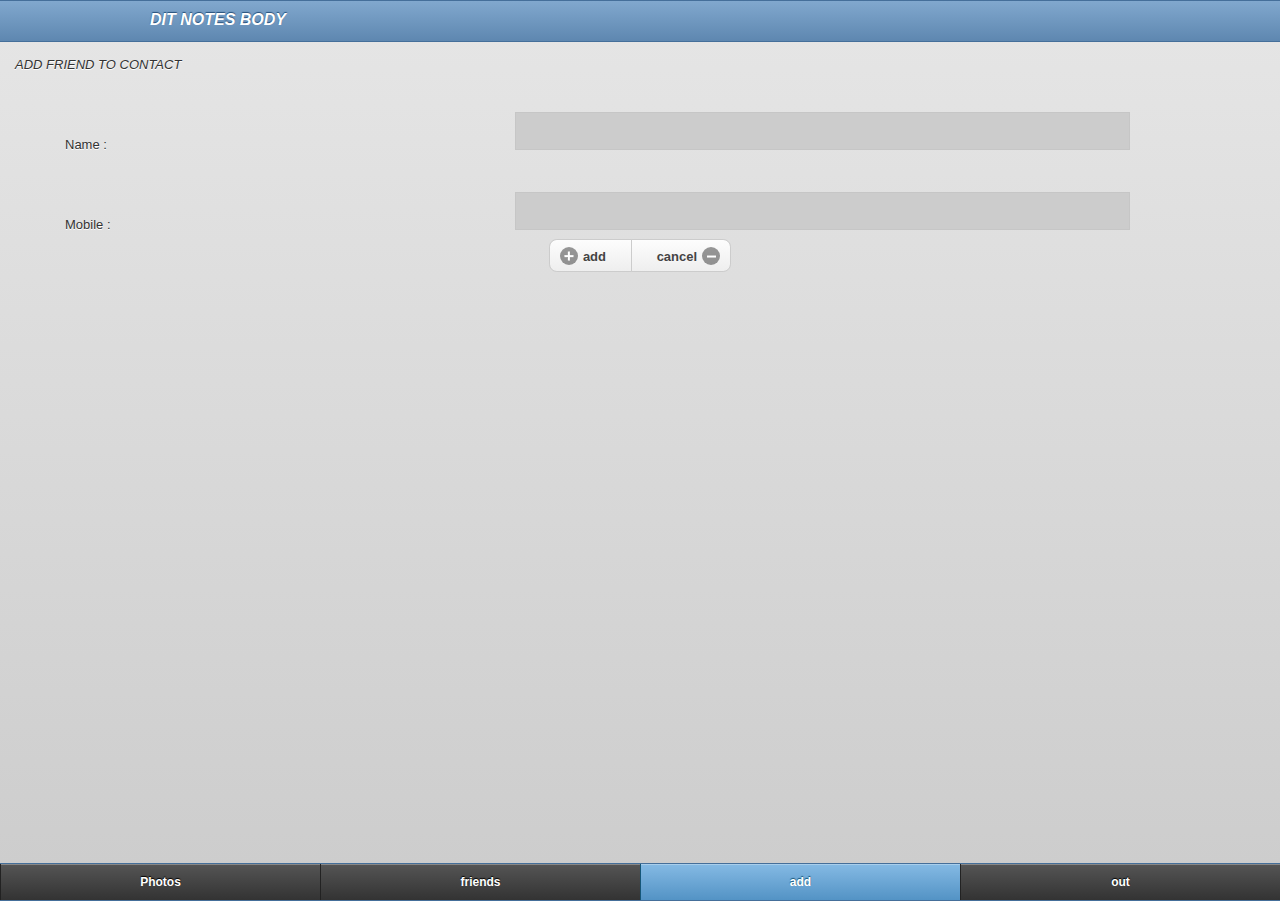
<file: add.html>
<!DOCTYPE HTML>
<html>
<head>
<meta charset="utf-8">
<title>Untitled Document</title>
<link rel="apple-touch-icon" href="img/seine_log.jpg" />
<link href="jquery-mobile/jquery.mobile-1.0a3.min.css" rel="stylesheet" type="text/css">
<script src="jquery-mobile/jquery-1.5.min.js" type="text/javascript"></script>
<script src="jquery-mobile/jquery.mobile-1.0a3.min.js" type="text/javascript"></script>
<script type="text/javascript" src="upload.js"></script>
<script type="text/javascript">
function getUser(){
	    var xmlhttp;
	if(window.XMLHttpRequest){
		xmlhttp = new XMLHttpRequest();}
	else{
	    xmlhttp = new ActiveXObject("Microsoft.XMLHTTP");}
 xmlhttp.onreadystatechange = function(){
	 
	 if(xmlhttp.readyState == 4 && xmlhttp.status == 200){
		
		 document.querySelector("#user").innerHTML = xmlhttp.responseText;
		  document.querySelector("#user_media").innerHTML = xmlhttp.responseText;
		   document.querySelector("#user_chat_room").innerHTML = xmlhttp.responseText;
		 }
                                        };
xmlhttp.open("GET","http://fishpond.site88.net/getUser.php",true);
xmlhttp.send();

	}
	    setTimeout(getUser,5);
		
  function add(){
          var user_name = document.getElementById("username").value;
	  var mobile = document.getElementById("mobile").value;
  if(user_name == "" || user_name == null){
	     alert("user name field is empty");
		 return false;
		 
	  }
  if(mobile == "" || mobile == null){
	       alert("mobile field is empty");
		   return false;
	  }

	   var xmlhttp;
	if(window.XMLHttpRequest){
		xmlhttp = new XMLHttpRequest();}
	else{
	    xmlhttp = new ActiveXObject("Microsoft.XMLHTTP");}
 xmlhttp.onreadystatechange = function(){
	 
	 if(xmlhttp.readyState == 4 && xmlhttp.status == 200){
		var id = xmlhttp.responseText.search("pass");
		   if(id != -1){
			       user_name = ""; password = "";
			       alert("successfull addad");
			   }
		   else
		        alert("fail try again");
		 }
                                       };
xmlhttp.open("GET","http://fishpond.site88.net/inbox_add.php?user="+user_name+"&mobile="+mobile,true);
xmlhttp.send();
		return false;	  
	  }
</script>

<body>
<!-- open add -->
<div data-role="page" id="add"  style="height:100%" data-theme="b">
  <div data-role="header" style=" z-index:1" data-id="head1" data-position="fixed"  data-fullscreen="true">
    <h1  style="font-stretch:condensed; font-style:italic; margin-right:5%; z-index:1; width:100%;" ><span style="font-stretch:condensed; font-style:italic; float:left; width:20%;">DIT NOTES BODY</span></h1>
    
  </div>
  <div data-role="content">
  <form action="" method="post" data-ajax="true" >
       <div class="ui-block-a" style="text-align:left; width:100%; font-size:13px; font-style:oblique;">ADD FRIEND TO CONTACT
      </div>
    
      <div class="ui-block-a" style="width:100%; font-size:13px" >
        <div class="ui-grid-a">
        <div class="ui-block-a" style="width:40%; text-indent:10%; margin-top:2%; ">&nbsp;</div>
          
        </div>
      </div>
      
      <div class="ui-block-a"  style="width:100%; font-size:13px" ><div class="ui-grid-a">
          <div class="ui-block-a" style="width:40%; text-indent:10%; margin-top:2%;">Name :</div>
          <div class="ui-block-b" style="width:60%"><input type="text" name="user_name" id="username"  style="width:80%; border-radius:0%;"/></div>
        </div></div>
        
      <div class="ui-block-a" style="width:100%; font-size:13px"><div class="ui-grid-a">
          <div class="ui-block-a" style="width:40%; text-indent:10%; margin-top:2%; ">&nbsp;</div>
          <div class="ui-block-b" style="width:60%">&nbsp;</div>
        </div></div>
        
        
          
      <div class="ui-block-a" style="width:100%; font-size:13px"><div class="ui-grid-a">
          <div class="ui-block-a" style="width:40%; text-indent:10%; margin-top:2%; ">Mobile :</div>
          <div class="ui-block-b" style="width:60%"><input type="text" name="mobile" id="mobile"  style="width:80%; border-radius:0%;"/>&nbsp;</div>
        </div></div>
     
      <div class="ui-block-a" style="width:100%; font-size:13px; text-align:center;">
        <div data-role="controlgroup" data-type="horizontal">
         
     <input type="submit" value="add" data-icon="plus" data-iconpos="left" name="submit_1" onClick="return add();"/>
    <input type="reset" value="cancel" data-icon="minus" data-iconpos="right" /> 
  </div></div>
   </form>
   </div>
  <div data-role="footer" data-position='fixed'>
  <div data-role="navbar" data-grid="c">
          <ul>
              <li><a href="chat.html" data-transition="flip" data-theme="a" onClick="media();">Photos</a></li>
            <li><a href="friends.html" data-transition="flip" data-theme="a">friends</a></li>
            <li><a href="add.html"   class="ui-btn-active ui-state-persist" data-theme="a">add</a></li>
            <li><a href="" data-transition="fade" data-theme="a" >out</a></li>
          </ul>
        </div>
</div>



<!-- close add -->
</body>
</html>
</file>
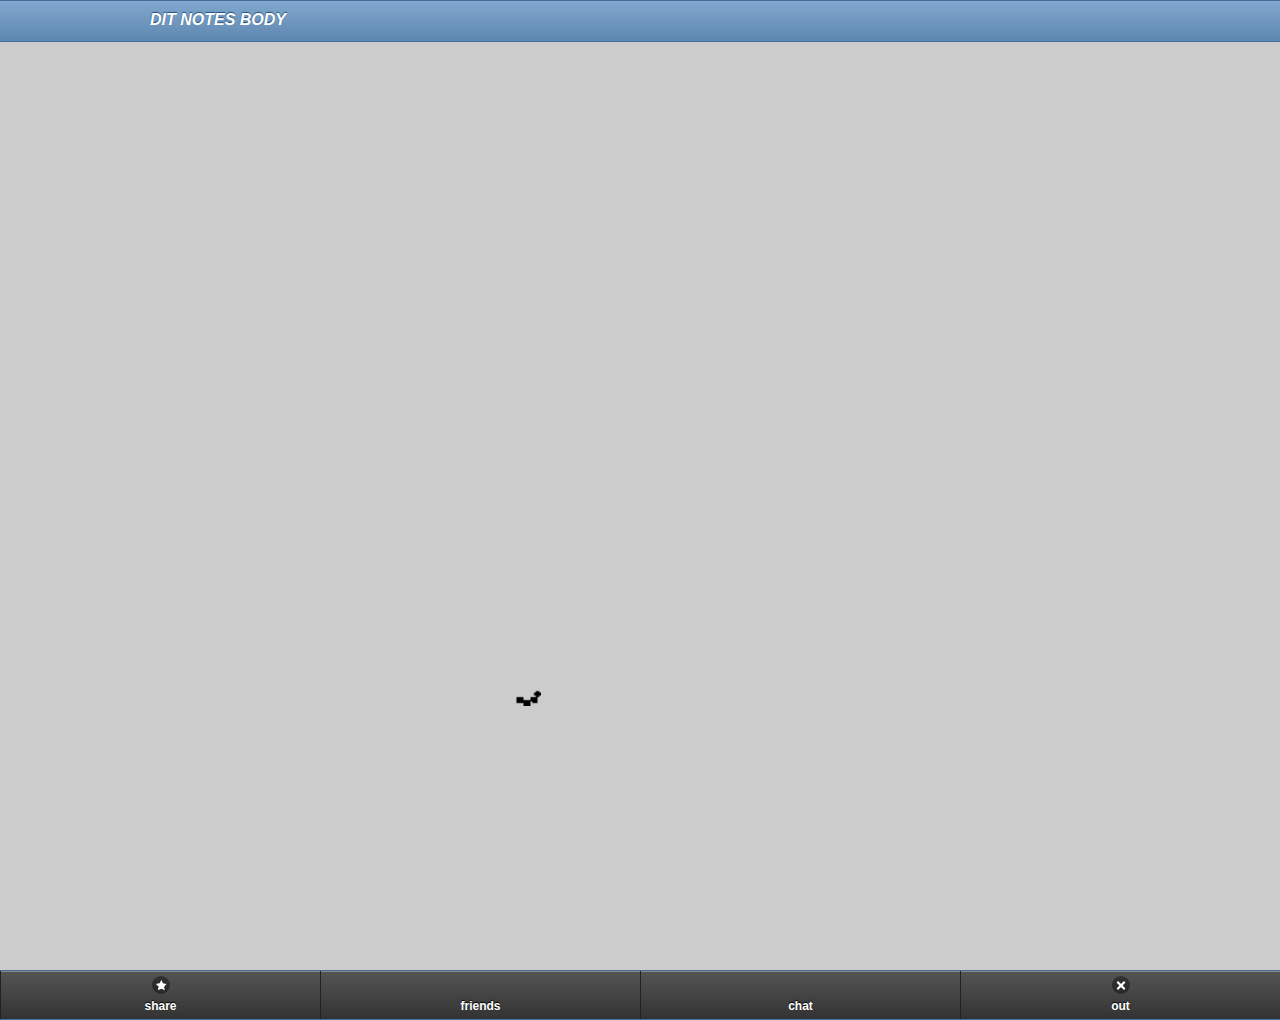
<file: chat.html>
<!DOCTYPE HTML>
<html>
<head>
<meta charset="utf-8">
<title>Untitled Document</title>
<link rel="apple-touch-icon" href="img/seine_log.jpg" />
<link href="jquery-mobile/jquery.mobile-1.0a3.min.css" rel="stylesheet" type="text/css">
<script src="jquery-mobile/jquery-1.5.min.js" type="text/javascript"></script>
<script src="jquery-mobile/jquery.mobile-1.0a3.min.js" type="text/javascript"></script>
<script type="text/javascript" src="upload.js"></script>
<script type="text/javascript">
window.onload = function(){
	
	function media(){
	
	      var xmlhttp;
	if(window.XMLHttpRequest){
		xmlhttp = new XMLHttpRequest();}
	else{
	    xmlhttp = new ActiveXObject("Microsoft.XMLHTTP");}
 xmlhttp.onreadystatechange = function(){
	 
	 if(xmlhttp.readyState == 4 && xmlhttp.status == 200){
		  if(xmlhttp.responseText != ""){
		             document.querySelector("#media_c").innerHTML = xmlhttp.responseText;
						 }
		  
		 }
                                        };
xmlhttp.open("GET","http://fishpond.site88.net/media_script.php",true);
xmlhttp.send();
  return false;
	 }
        setInterval(media,5);
	  
	  
function getUser(){
	    var xmlhttp;
	if(window.XMLHttpRequest){
		xmlhttp = new XMLHttpRequest();}
	else{
	    xmlhttp = new ActiveXObject("Microsoft.XMLHTTP");}
 xmlhttp.onreadystatechange = function(){
	 
	 if(xmlhttp.readyState == 4 && xmlhttp.status == 200){
		
		 document.querySelector("#user").innerHTML = xmlhttp.responseText;
		  document.querySelector("#user_1").innerHTML = xmlhttp.responseText;
		   document.querySelector("#user_2").innerHTML = xmlhttp.responseText;
		 }
                                        };
xmlhttp.open("GET","http://fishpond.site88.net/getUser.php",true);
xmlhttp.send();

	}
	    setTimeout(getUser,5);
	
	   
}

 function add(){
          var user_name = document.getElementById("username").value;
	  var mobile = document.getElementById("mobile").value;
  if(user_name == "" || user_name == null){
	     alert("user name field is empty");
		 return false;
		 
	  }
  if(mobile == "" || mobile == null){
	       alert("mobile field is empty");
		   return false;
	  }

	   var xmlhttp;
	if(window.XMLHttpRequest){
		xmlhttp = new XMLHttpRequest();}
	else{
	    xmlhttp = new ActiveXObject("Microsoft.XMLHTTP");}
 xmlhttp.onreadystatechange = function(){
	 
	 if(xmlhttp.readyState == 4 && xmlhttp.status == 200){
		var id = xmlhttp.responseText.search("pass");
		   if(id != -1){
			       user_name = ""; password = "";
			       alert("successfull addad");
			   }
		   else
		        alert("fail try again");
		 }
                                       };
xmlhttp.open("GET","http://fishpond.site88.net/inbox_add.php?user="+user_name+"&mobile="+mobile,true);
xmlhttp.send();
		return false;	  
	  }

function media(){
	
	      var xmlhttp;
	if(window.XMLHttpRequest){
		xmlhttp = new XMLHttpRequest();}
	else{
	    xmlhttp = new ActiveXObject("Microsoft.XMLHTTP");}
 xmlhttp.onreadystatechange = function(){
	 
	 if(xmlhttp.readyState == 4 && xmlhttp.status == 200){
		  if(xmlhttp.responseText != ""){
		             document.querySelector("#media_c").innerHTML = xmlhttp.responseText;
						 }
		  
		 }
                                        };
xmlhttp.open("GET","http://fishpond.site88.net/media_script.php",true);
xmlhttp.send();
  return false;
	 }
        setTimeout(media,5);
	  
</script>
</head>

<body style="margin:0px; padding:0px;"> 
<!-- media -->
<div data-role="page" id="media" data-add-back-btn="true" style="height:auto" data-theme="b"> 
 <div data-role="header" style=" z-index:1" data-id="head1" data-position="fixed"  data-fullscreen="true">
     <h1  style="font-stretch:condensed; font-style:italic; margin-right:5%; z-index:1; width:100%;" ><span style="font-stretch:condensed; font-style:italic; float:left; width:20%;">DIT NOTES BODY</span></h1>  
  </div>
  <div data-role="content" style="height:auto; z-index:-1; background-color:#CCC; padding:0.5%" id="media_c">
       <p style="margin:50% 20% 20% 40%;"><img src="jquery-mobile/images/ajax-loader.gif" width="28px" height="24px" /></p>	 
</div>
  <div data-role="footer" data-position="fixed">
<div data-role="navbar" data-grid="c">
          <ul>
             <li><a href="#share" data-transition="pop" data-theme="a"  data-icon="star" data-iconpos="left">share</a></li>
              <li><a href="" data-transition="pop" data-theme="a">friends</a></li>
               <li><a href="" data-transition="pop" data-theme="a">chat</a></li>
            <li><a href="" data-transition="fade" data-theme="a" data-iconpos="left" data-icon="delete">out</a></li>
          </ul>
        </div>
</div>

</div>
<!-- close media -->

  <!-- friends -->

<div data-role="page" id="friends" data-add-back-btn="true" style="height:auto" data-theme="b">  
 <div data-role="header" style=" z-index:1" data-id="head1" data-position="fixed"  data-fullscreen="true">
     <h1  style="font-stretch:condensed; font-style:italic; margin-right:5%; z-index:1; width:100%;" ><span style="font-stretch:condensed; font-style:italic; float:left; width:20%;">DIT NOTES BODY</span></h1>
    
  </div>
  <div data-role="content" style="height:auto; z-index:-1; margin-top:18%; background-color:#999999;" id="media_c">
    <p style="margin:50% 20% 20% 40%;"><img src="jquery-mobile/images/ajax-loader.gif" width="28px" height="24px" /></p>	 
</div>
<div data-role="footer" data-position="fixed">
<div data-role="navbar" data-grid="c">
          <ul>
            <li><a href="" data-transition="fade" data-theme="a">out</a></li>
          </ul>
        </div>
</div>
</div>
<!-- close friends -->


<!-- open add -->
<div data-role="page" id="add"  style="height:100%" data-theme="b">
  <div data-role="header" style=" z-index:1" data-id="head1" data-position="fixed"  data-fullscreen="true">
    <h1  style="font-stretch:condensed; font-style:italic; margin-right:5%; z-index:1; width:100%;" ><span style="font-stretch:condensed; font-style:italic; float:left; width:20%;">DIT NOTES BODY</span></h1>
    
  </div>
  <div data-role="content">
  <form action="" method="post" data-ajax="true" >
       <div class="ui-block-a" style="text-align:left; width:100%; font-size:13px; font-style:oblique;">ADD FRIEND TO CONTACT
      </div>
    
      <div class="ui-block-a" style="width:100%; font-size:13px" >
        <div class="ui-grid-a">
        <div class="ui-block-a" style="width:40%; text-indent:10%; margin-top:2%; ">&nbsp;</div>
          
        </div>
      </div>
      
      <div class="ui-block-a"  style="width:100%; font-size:13px" ><div class="ui-grid-a">
          <div class="ui-block-a" style="width:40%; text-indent:10%; margin-top:2%;">Name :</div>
          <div class="ui-block-b" style="width:60%"><input type="text" name="user_name" id="username"  style="width:80%; border-radius:0%;"/></div>
        </div></div>
        
      <div class="ui-block-a" style="width:100%; font-size:13px"><div class="ui-grid-a">
          <div class="ui-block-a" style="width:40%; text-indent:10%; margin-top:2%; ">&nbsp;</div>
          <div class="ui-block-b" style="width:60%">&nbsp;</div>
        </div></div>
        
        
          
      <div class="ui-block-a" style="width:100%; font-size:13px"><div class="ui-grid-a">
          <div class="ui-block-a" style="width:40%; text-indent:10%; margin-top:2%; ">Mobile :</div>
          <div class="ui-block-b" style="width:60%"><input type="text" name="mobile" id="mobile"  style="width:80%; border-radius:0%;"/>&nbsp;</div>
        </div></div>
     
      <div class="ui-block-a" style="width:100%; font-size:13px; text-align:center;">
        <div data-role="controlgroup" data-type="horizontal">
         
     <input type="submit" value="add" data-icon="plus" data-iconpos="left" name="submit_1" onClick="return add();"/>
    <input type="reset" value="cancel" data-icon="minus" data-iconpos="right" /> 
  </div></div>
   </form>
   </div>
  <div data-role="footer" data-position='fixed'>
  <div data-role="navbar" data-grid="c">
          <ul>
            <li><a href="" data-transition="fade" data-theme="a" >out</a></li>
          </ul>
        </div>
</div>


<!-- open share -->
<div data-role="page" id="share"  style="height:100%" data-theme="b" data-backbtn="true" data-back-btn-text="Back">
  <div data-role="header">
    <h1 style="margin-left:10%;">DIT NOTES BODY</h1>
  </div>
  <div data-role="content">
  <form action="" method="post" data-ajax="false" >
       <div class="ui-block-a" style="text-align:left; width:100%; font-size:13px; font-style:oblique;">ADD MEDIA 
      </div>
    
      <div class="ui-block-a" style="width:100%; font-size:13px" >
        <div class="ui-grid-a">
        <div class="ui-block-a" style="width:40%; text-indent:10%; margin-top:2%; ">&nbsp;</div>
          
        </div>
      </div>
      
      <div class="ui-block-a"  style="width:100%; font-size:13px" ><div class="ui-grid-a">
          <div class="ui-block-a" style="width:40%; text-indent:10%; margin-top:2%;">Name :</div>
          <div class="ui-block-b" style="width:60%"><input name="media" type="file" id="media_share"></div>
        </div></div>
        
      <div class="ui-block-a" style="width:100%; font-size:13px"><div class="ui-grid-a">
          <div class="ui-block-a" style="width:40%; text-indent:10%; margin-top:2%; ">&nbsp;</div>
          <div class="ui-block-b" style="width:60%">&nbsp;</div>
        </div></div>
        
        
          
      <div class="ui-block-a" style="width:100%; font-size:13px"><div class="ui-grid-a">
          <div class="ui-block-a" style="width:40%; text-indent:10%; margin-top:2%; ">Media Description :</div>
          <div class="ui-block-b" style="width:60%"><textarea name="about_media" cols="30" rows="30"></textarea></div>
        </div></div>
     
      <div class="ui-block-a" style="width:100%; font-size:13px; text-align:center;">
        <div data-role="controlgroup" data-type="horizontal">
         
     <input type="submit" value="share" data-icon="plus" data-iconpos="left" name="submit_1"/>
    <input type="reset" value="cancel" data-icon="minus" data-iconpos="right" /> 
  </div></div>
<div id="log_err" class="ui-block-a" style="text-align:center; width:100%; font-size:13px; font-style:oblique; color:#f00">
 
</div>
   </form>
   </div>
</div>
<!-- close share -->

<!-- close add -->


<!--
<div data-role="page" id="chat_room"  data-theme="b">
  <div data-role="header" style="position:fixed; z-index:1;">
   <h1  style="font-stretch:condensed; font-style:italic; margin-right:5%; z-index:1; width:100%;" ><span style="font-stretch:condensed; font-style:italic; float:left; width:20%;">DIT NOTES BODY</span><span style="font-stretch:condensed; font-style:italic; float:right; width:80%; font-size:12px; text-indent:2%;" id="user_chat_room"></span></h1>
    <div data-role="navbar" data-icon="grid" style="background-color:#000;">
      <ul>
        <li><a href="chat.html#chat" data-ajax="false" data-icon="info" onClick=" disable_this();">chat</a></li>
        <li><a href="chat.html#media" data-icon="star" data-ajax="false">media</a></li>
        <li><a href="log_out.php" data-ajax="false" data-icon="back">log out</a></li>
      </ul>
    </div>
  </div>
   <div data-role="content" style="  background-image:url(img/Tulips.jpg); background-attachment:fixed; background-color:#0FF; margin-top:2%;">
          <div style=" margin-top:5%; margin-bottom:10%;"  id="message" ></div>
     </div>
  <div data-role="footer" style=" position:fixed; top:90%; background-color:#FF0; z-index:2;" data-theme="a">
  <form action="" method="get">
   <span style=" margin-left:2%; background-color:transparent;"><span style=" margin-left:2%;"><span style="">message :</span><span style=""><input type="text" name="msg" id="msg_id" style="background-color:#fff; color:#000; font-size:12px; width:200px;"/></span></span><span style=" margin-left:5%"><input type="submit" name="submit" id="submit_id" value="send" onClick="return send_sms();" /><input type="text" name="to" id="to_id" style="background-color:#fff; color:#000; font-size:12px; width:100px; height:5px; visibility:hidden;"/></span></span></form>
  </div>
</div>
-->
<!--
 <div data-role="page" id="chat" data-theme="b" >
<div data-role="header" style=" z-index:1" data-id="head1" data-position="fixed">
    <h1  style="font-stretch:condensed; font-style:italic; margin-right:5%; z-index:1; width:100%;" ><span style="font-stretch:condensed; font-style:italic; float:left; width:20%;">DIT NOTES BODY</span><span style="font-stretch:condensed; font-style:italic; float:right; width:80%; font-size:12px; text-indent:2%;" id="user"></span></h1>
    <div data-role="navbar" data-grid="c">
          <ul>
              <li><a href="#media" data-ajax="true" class="ui-btn-active ui-state-persist">Photos</a></li>
            <li><a href="#friends" data-ajax="true" >friends</a></li>
            <li><a href="#add" data-ajax="true"  class="ui-btn-active ui-state-persist">add</a></li>
            <li><a href="" data-ajax="true"  class="ui-btn-active ui-state-persist">out</a></li>
          </ul>
        </div>
  </div>
  
 <div data-role="content" style" width:100%; background-color:#0ff; padding:0;" id="chat_c" data-theme="d">
  </div>
</div>
-->







</body>
</html>
</file>
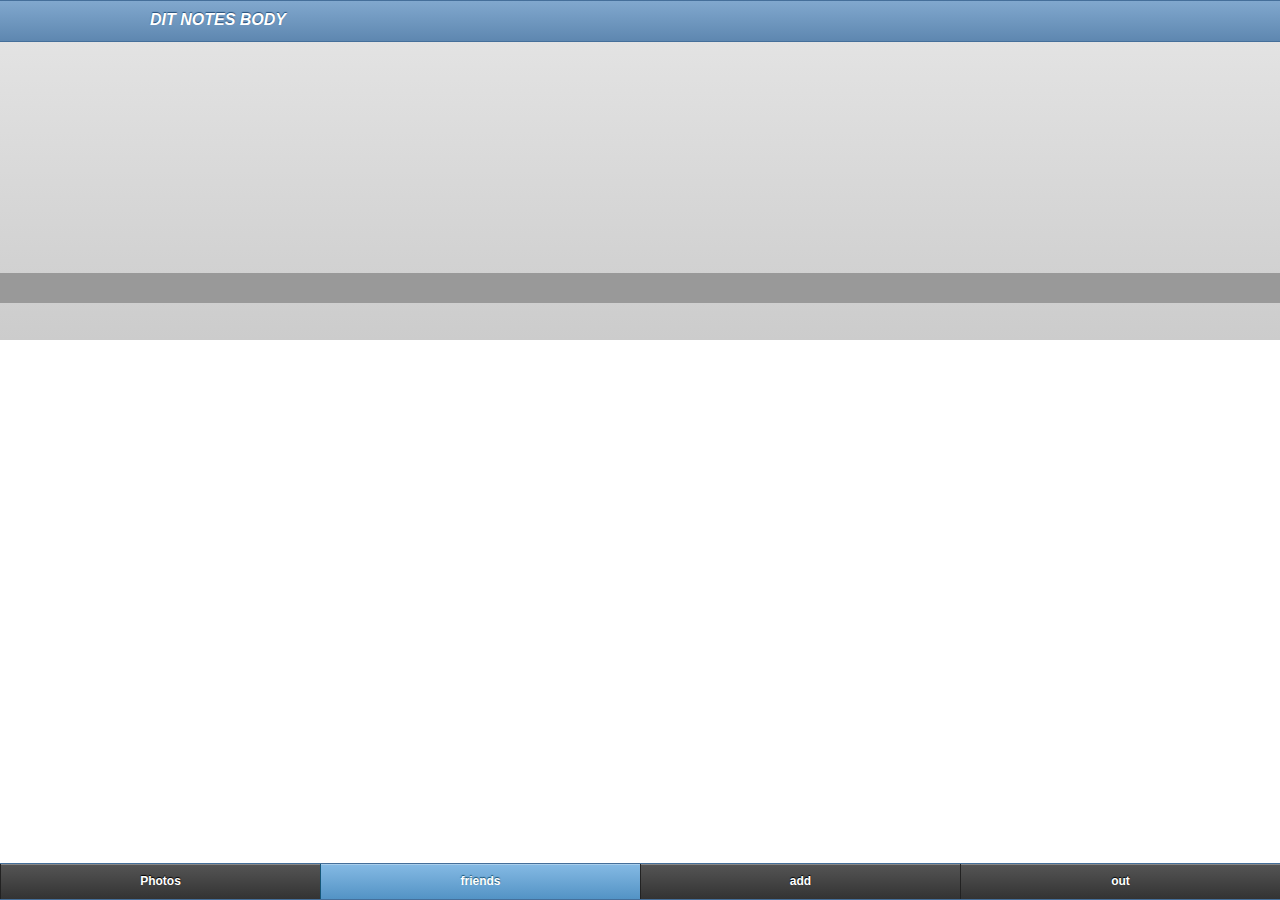
<file: friends.html>
<!DOCTYPE HTML>
<html>
<head>
<meta charset="utf-8">
<title>Untitled Document</title>
<link rel="apple-touch-icon" href="img/seine_log.jpg" />
<link href="jquery-mobile/jquery.mobile-1.0a3.min.css" rel="stylesheet" type="text/css">
<script src="jquery-mobile/jquery-1.5.min.js" type="text/javascript"></script>
<script src="jquery-mobile/jquery.mobile-1.0a3.min.js" type="text/javascript"></script>
<script type="text/javascript" src="upload.js"></script>
<script type="text/javascript">
function getUser(){
	    var xmlhttp;
	if(window.XMLHttpRequest){
		xmlhttp = new XMLHttpRequest();}
	else{
	    xmlhttp = new ActiveXObject("Microsoft.XMLHTTP");}
 xmlhttp.onreadystatechange = function(){
	 
	 if(xmlhttp.readyState == 4 && xmlhttp.status == 200){
		
		 document.querySelector("#user").innerHTML = xmlhttp.responseText;
		  document.querySelector("#user_media").innerHTML = xmlhttp.responseText;
		   document.querySelector("#user_chat_room").innerHTML = xmlhttp.responseText;
		 }
                                        };
xmlhttp.open("GET","http://fishpond.site88.net/getUser.php",true);
xmlhttp.send();

	}
	    setTimeout(getUser,5);
</script>

<body>

   <!-- friends -->

<div data-role="page" id="friends" data-add-back-btn="true" style="height:auto" data-theme="b">  
 <div data-role="header" style=" z-index:1" data-id="head1" data-position="fixed"  data-fullscreen="true">
     <h1  style="font-stretch:condensed; font-style:italic; margin-right:5%; z-index:1; width:100%;" ><span style="font-stretch:condensed; font-style:italic; float:left; width:20%;">DIT NOTES BODY</span></h1>
    
  </div>
  <div data-role="content" style="height:auto; z-index:-1; margin-top:18%; background-color:#999999;" id="media_c">
</div>
<div data-role="footer" data-position="fixed">
<div data-role="navbar" data-grid="c">
          <ul>
              <li><a href="chat.html" data-transition="flip" data-theme="a" onClick="media();">Photos</a></li>
            <li><a href="friends.html"  class="ui-btn-active ui-state-persist" data-transition="flip" data-theme="a">friends</a></li>
            <li><a href="add.html" data-transition="flip" data-theme="a" >add</a></li>
            <li><a href="" data-transition="fade" data-theme="a">out</a></li>
          </ul>
        </div>
</div>
</div>
<!-- close friends -->


</body>
</html>
</file>
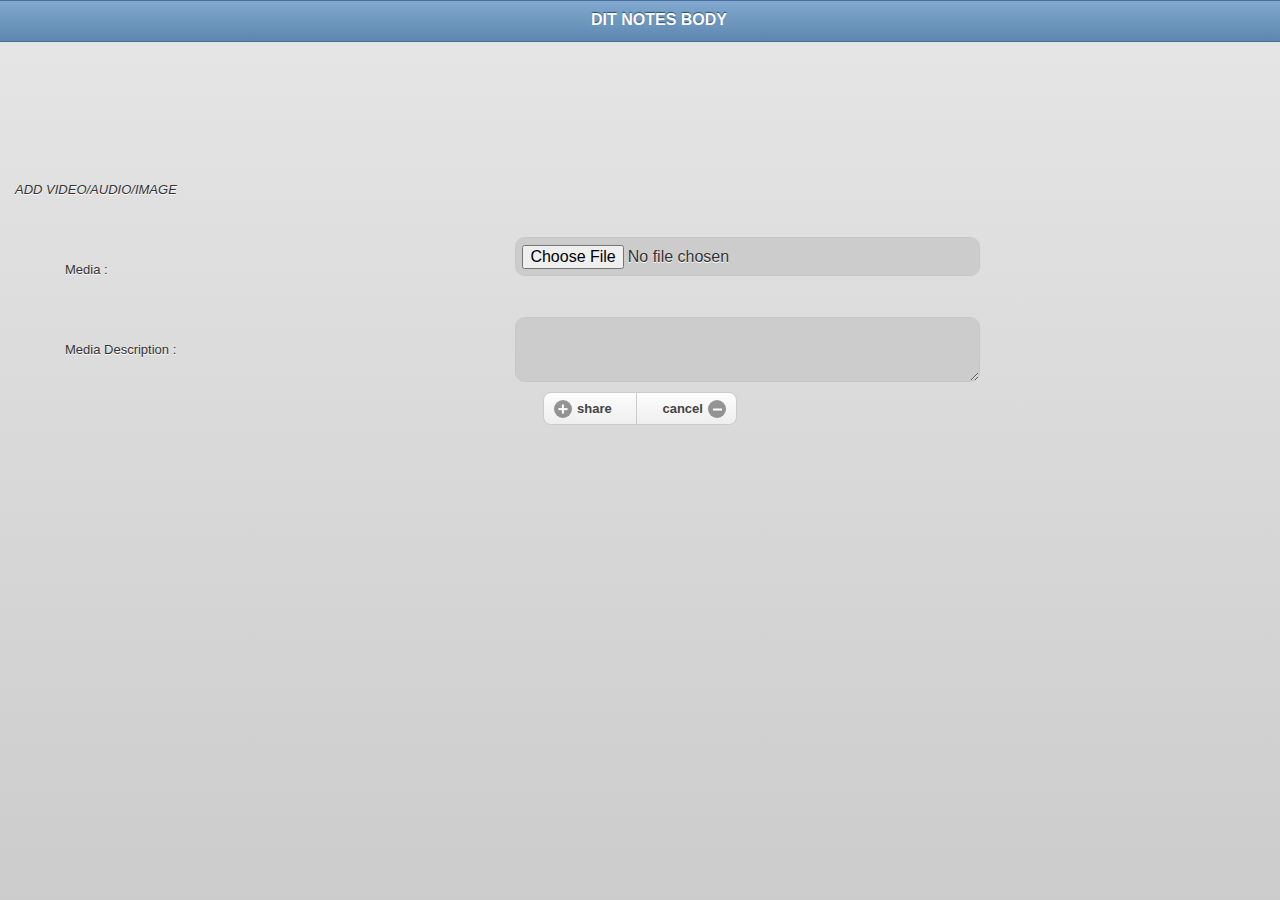
<file: share.html>
<!DOCTYPE HTML>
<html>
<head>
<meta charset="utf-8">
<title>Untitled Document</title>
<link rel="apple-touch-icon" href="img/seine_log.jpg" />
<link href="jquery-mobile/jquery.mobile-1.0a3.min.css" rel="stylesheet" type="text/css">
<script src="jquery-mobile/jquery-1.5.min.js" type="text/javascript"></script>
<script src="jquery-mobile/jquery.mobile-1.0a3.min.js" type="text/javascript"></script>
<script type="text/javascript" src="upload.js"></script>
<script type="text/javascript">
window.onload = function(){
function getUser(){
	    var xmlhttp;
	if(window.XMLHttpRequest){
		xmlhttp = new XMLHttpRequest();}
	else{
	    xmlhttp = new ActiveXObject("Microsoft.XMLHTTP");}
 xmlhttp.onreadystatechange = function(){
	 
	 if(xmlhttp.readyState == 4 && xmlhttp.status == 200){
		
		 document.querySelector("#user").innerHTML = xmlhttp.responseText;
		  document.querySelector("#user_1").innerHTML = xmlhttp.responseText;
		   document.querySelector("#user_2").innerHTML = xmlhttp.responseText;
		 }
                                        };
xmlhttp.open("GET","http://fishpond.site88.net/getUser.php",true);
xmlhttp.send();

	}
	    setTimeout(getUser,5);
	
	   
}
function share_media(){
	 
	  var description = document.getElementById("desc").value;
	      var Inputfile = document.getElementById("media_share");
		  	
	  var data = new FormData();
	  
	 if(Inputfile.files.length < 1){
		     alert("please select at least on file");
		}
	else{ 
	
		 data.append('inputfile',Inputfile.files[0]);
         data.append('desc',description);
		
		var xmlhttp;
	if(window.XMLHttpRequest){
		xmlhttp = new XMLHttpRequest();}
	else{
	    xmlhttp = new ActiveXObject("Microsoft.XMLHTTP");}
 xmlhttp.onreadystatechange = function(){
	 
	 if(xmlhttp.readyState == 4 && xmlhttp.status == 200){
		 var id = xmlhttp.responseText.search("uploaded");
		 if(id != -1 ){
			     alert("successifull published");
				 document.querySelector("#info").value == "";
                 document.querySelector("#from").value == "";
				  document.querySelector("#select_body").selectedIndex == 0;
			 }
		 else{
			       var id_i = xmlhttp.responseText.search("file_type");
				   if(id_i != -1)
				           alert("failed, because file format may not supported. Please check and try again");
				    else
		                   alert("failed, please try again");
					 
			 }
			  
			 
		 }
                                        };
			xmlhttp.open('POST','http://fishpond.site88.net/share_media.php',true);
			xmlhttp.setRequestHeader('cache-control','no-cache');
			xmlhttp.send(data);
	  }
	  
		return false;	
	}
</script>
</script>
</head>

<body>
<!-- open share -->
<div data-role="page" id="share"  style="height:100%" data-theme="b" data-backbtn="true" data-back-btn-text="Back">
  <div data-role="header">
    <h1 style="margin-left:10%;">DIT NOTES BODY</h1>
  </div>
  <div data-role="content">
  <form action="" method="post" data-ajax="true" enctype="multipart/form-data" >
       <div class="ui-block-a" style="text-align:left; width:100%; font-size:13px; font-style:oblique; margin-top:10%;">ADD VIDEO/AUDIO/IMAGE 
      </div>
    
      <div class="ui-block-a" style="width:100%; font-size:13px" >
        <div class="ui-grid-a">
        <div class="ui-block-a" style="width:40%; text-indent:10%; margin-top:2%; ">&nbsp;</div>
          
        </div>
      </div>
      
      <div class="ui-block-a"  style="width:100%; font-size:13px" ><div class="ui-grid-a">
          <div class="ui-block-a" style="width:40%; text-indent:10%; margin-top:2%;">Media :</div>
          <div class="ui-block-b" style="width:60%"><input name="media" type="file" id="media_share"></div>
        </div></div>
        
      <div class="ui-block-a" style="width:100%; font-size:13px"><div class="ui-grid-a">
          <div class="ui-block-a" style="width:40%; text-indent:10%; margin-top:2%; ">&nbsp;</div>
          <div class="ui-block-b" style="width:60%">&nbsp;</div>
        </div></div>
        
        
          
      <div class="ui-block-a" style="width:100%; font-size:13px"><div class="ui-grid-a">
          <div class="ui-block-a" style="width:40%; text-indent:10%; margin-top:2%; ">Media Description :</div>
          <div class="ui-block-b" style="width:60%"><textarea name="about_media" cols="30" rows="30" id="desc"></textarea></div>
        </div></div>
     
      <div class="ui-block-a" style="width:100%; font-size:13px; text-align:center;">
        <div data-role="controlgroup" data-type="horizontal">
         
     <input type="submit" value="share" data-icon="plus" data-iconpos="left" onClick=" return share_media();"/>
    <input type="reset" value="cancel" data-icon="minus" data-iconpos="right" /> 
  </div></div>
<div id="log_err" class="ui-block-a" style="text-align:center; width:100%; font-size:13px; font-style:oblique; color:#f00">
 
</div>
   </form>
   </div>
</div>
<!-- close share -->
</body>
</html>
</file>
